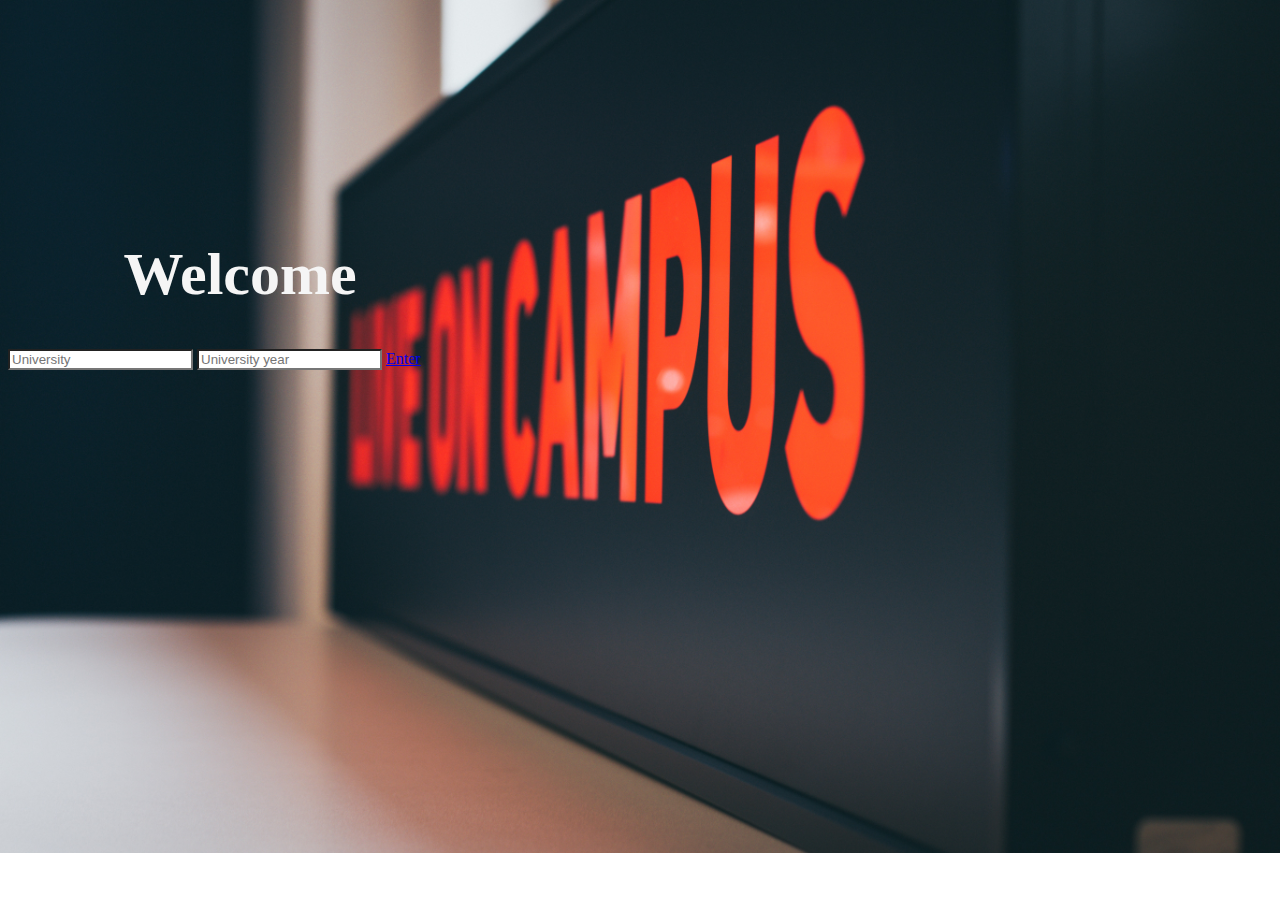
<file: index.html>
<!DOCTYPE html>
<!DOCTYPE html>
<html>
<head>
  <meta charset="utf-8" />
  <meta http-equiv="X-UA-Compatible" content="IE=edge">
  <meta name="viewport" content="width=device-width, initial-scale=1">
  <meta name="viewport" content="width=device-width, initial-scale=1, shrink-to-fit=no">

  <!-- BOOTSTRAP CORE HERE!!!! -->

  <link rel="stylesheet" href="https://stackpath.bootstrapcdn.com/bootstrap/4.1.3/css/bootstrap.min.css" integrity="sha384-MCw98/SFnGE8fJT3GXwEOngsV7Zt27NXFoaoApmYm81iuXoPkFOJwJ8ERdknLPMO" crossorigin="anonymous">
  <link href="styles.css" rel='stylesheet'>

<style>

body{
background-image: url('paolo-nicolello-575386-unsplash.jpg');
background-repeat: no-repeat;
background-size: 100%;


}


  </style>



</head>

<body>


  <div class="container-fluid">


  <form class="frontpageform" >

    <h1>Welcome</h1>

      <div class="formlayout">

        <input type="text" placeholder="University" name="Univeristy"  style="background-color: white;"  >
        <input type="text" placeholder="University year" name="UniversityYear" style="background-color: white;">
<a href="homepage.html" class="btn btn-outline-danger active" role="button" aria-pressed="true">Enter</a>

      </div>






    </form>


  </body>

  </html>
</file>
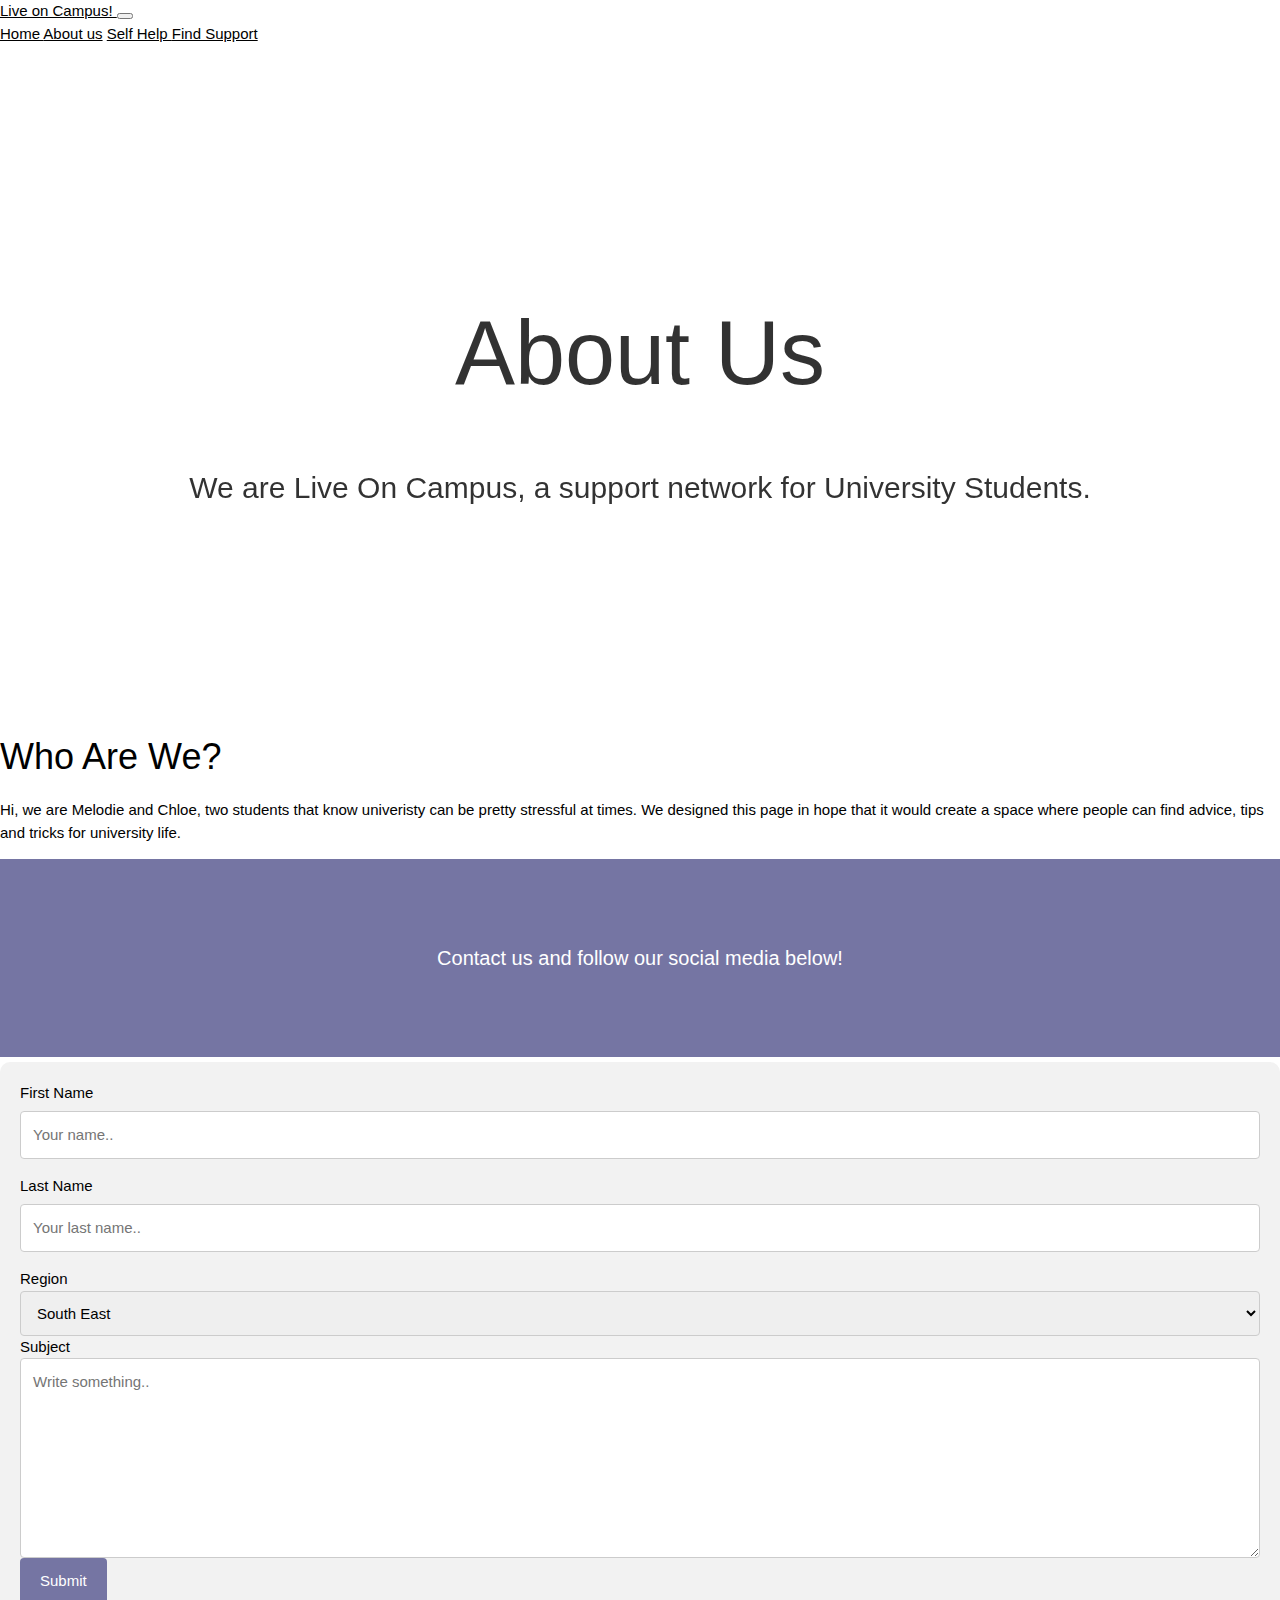
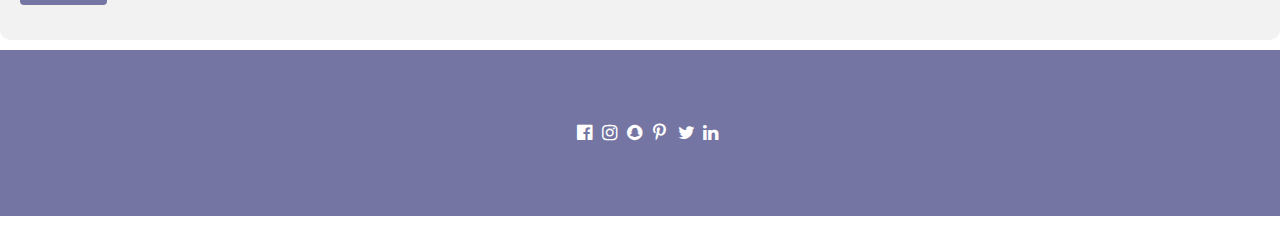
<file: about.html>
<!-- link to style sheet -->

<html>
<head>

  <!-- Required meta tags -->
  <meta charset="utf-8">
  <meta name="viewport" content="width=device-width, initial-scale=1, shrink-to-fit=no">

  <!-- link to bootstap -->

  <link rel="stylesheet" href="https://stackpath.bootstrapcdn.com/bootstrap/4.1.3/css/bootstrap.min.css" integrity="sha384-MCw98/SFnGE8fJT3GXwEOngsV7Zt27NXFoaoApmYm81iuXoPkFOJwJ8ERdknLPMO" crossorigin="anonymous">



  <!-- link to style sheet -->

  <link rel="stylesheet" href="about.css">

  <!-- navbar -->

  <nav class="navbar navbar-expand-lg navbar-light bg-light">
  <a class="navbar-brand" href="#">Live on Campus! </a>
  <button class="navbar-toggler" type="button" data-toggle="collapse" data-target="#navbarNavAltMarkup" aria-controls="navbarNavAltMarkup" aria-expanded="false" aria-label="Toggle navigation">
    <span class="navbar-toggler-icon"></span>
  </button>
  <div class="collapse navbar-collapse" id="navbarNavAltMarkup">
    <div class="navbar-nav">
      <a class="nav-item nav-link" href="homepage.html">Home
      <a class="nav-item nav-link" href="about.html">About us</a><span class="sr-only">(current)</span></a>
      <a class="nav-item nav-link " href="selfhelp.html">Self Help
      <a class="nav-item nav-link active" href="findsupport.html">Find Support <span class="sr-only">(current)</span></a>
    </div>
  </div>
  </nav>

  <!-- header with picture -->

  <header class="bgimg w3-display-container w3-grayscale-min" id="home">
    <div class="w3-display-bottomleft w3-center w3-padding-large w3-hide-small">
      <span class="w3-tag">
      </span>
    </div>
    <div class="w3-display-middle w3-center">
      <center><span class="aboutus" style="font-size:90px">About Us</span></center>
    </div>

      <center><span class="moreabout">We are Live On Campus, a support network for University Students.</span></center>

  </header>


  <!-- Who are we? -->


  <div class="position-relative overflow-hidden p-3 p-md-5 m-md-3 text-center bg-light">
    <div class="col-md-5 p-lg-5 mx-auto my-5">
      <h1 class="display-4 font-weight-normal">Who Are We?</h1>
      <p class="lead font-weight-normal">Hi, we are Melodie and Chloe, two students that know univeristy can be pretty stressful at times. We designed this page in hope that it would create a space where people can find advice, tips and tricks for university life.</p>

    </div>
    <div class="product-device box-shadow d-none d-md-block"></div>
    <div class="product-device product-device-2 box-shadow d-none d-md-block"></div>
  </div>

  <!-- Contact Us -->

<header class="w3-container w3-padding-64 w3-center w3-large">
  <p class="contactusbelow">Contact us and follow our social media below!</p>
  </header>


  <!-- form -->

  <div class="container">
  <form action="action_page.php">

    <label for="fname">First Name</label>
    <input type="text" id="fname" name="firstname" placeholder="Your name..">

    <label for="lname">Last Name</label>
    <input type="text" id="lname" name="lastname" placeholder="Your last name..">

    <label for="region">Region</label>
    <select id="region" name="region">
      <option value="south east">South East</option>
      <option value="sout west">South West</option>
      <option value="london">London</option>
    </select>

    <label for="subject">Subject</label>
    <textarea id="subject" name="subject" placeholder="Write something.." style="height:200px"></textarea>

    <input type="submit" value="Submit">

  </form>
</div>

<!-- links to external style sheets -->

<link rel="stylesheet" href="https://www.w3schools.com/w3css/4/w3.css">
<link rel="stylesheet" href="https://fonts.googleapis.com/css?family=Raleway">
<link rel="stylesheet" href="https://cdnjs.cloudflare.com/ajax/libs/font-awesome/4.7.0/css/font-awesome.min.css">

  <!-- footer with social media links -->

  <footer class="w3-container w3-padding-64 w3-center w3-large">
    <i class="fa fa-facebook-official w3-hover-opacity"></i>
    <i class="fa fa-instagram w3-hover-opacity"></i>
    <i class="fa fa-snapchat w3-hover-opacity"></i>
    <i class="fa fa-pinterest-p w3-hover-opacity"></i>
    <i class="fa fa-twitter w3-hover-opacity"></i>
    <i class="fa fa-linkedin w3-hover-opacity"></i>
  </footer>
</file>
<file: styles.css>
*/*html,body
{
    width: 100%;
    height: 100%;
    margin: 0px;
    padding: 0px;
    overflow-x: hidden;

}*/*





.formlayout{

width:100%;
height:300px;
align-content: center;
margin-bottom: -300px;
margin-left: -100px;


position: relative;




}




h1{
text-align: center;

margin-top: 240px;
margin-left: -800px;

font-size: 60px;

color: rgb(245, 245, 245);

position: relative;

}
</file>
<file: about.css>
.bgimg {
  background-position: center;
  background-size: cover;
  background-image: url(https://img.huffingtonpost.com/asset/5bae4f5f260000e900812aa1.jpeg?ops=scalefit_720_noupscale);
  min-height: 75%;
  opacity: 0.8;
}


.aboutus {
  color: black;
  position:relative;
  top:-30px;
}

.moreabout {
  color:black;
  position:relative;
  bottom: -420px;
  font-size: 30px;
  text-align:center;
}

.contactusbelow {
  font-size: 20px;
  color: white;
}


.fa {
  padding: 10px;
  font-size: 20px;
  width: 20px;
  text-align: center;
  text-decoration: none;
  color: white;
}

/* Add a hover effect if you want */
.fa:hover {
  opacity: 0.7;
}


.responsive {
  max-height: 100%
  height: auto;
}

/* Style inputs with type="text", select elements and textareas */
input[type=text], select, textarea {
  width: 100%; /* Full width */
  padding: 12px; /* Some padding */
  border: 1px solid #ccc; /* Gray border */
  border-radius: 4px; /* Rounded borders */
  box-sizing: border-box; /* Make sure that padding and width stays in place */
  margin-top: 6px; /* Add a top margin */
  margin-bottom: 16px; /* Bottom margin */
  resize: vertical /* Allow the user to vertically resize the textarea (not horizontally) */
}

/* Submit */
input[type=submit] {
  background-color: #7575a3;
  color: white;
  padding: 12px 20px;
  border: none;
  border-radius: 4px;
  cursor: pointer;
}

/* When moving the mouse over the submit button, add a darker green color */
input[type=submit]:hover {
  background-color: #47476b;
}

/* Add a background color and some padding around the form */
.container {
  border-radius: 10px;
  background-color: #f2f2f2;
  padding: 20px;
  margin-top: -15px;
}


.w3-container {
  margin-top: 10px;
  margin-bottom:20px;
  background-color: #7575a3;
}
</file>
